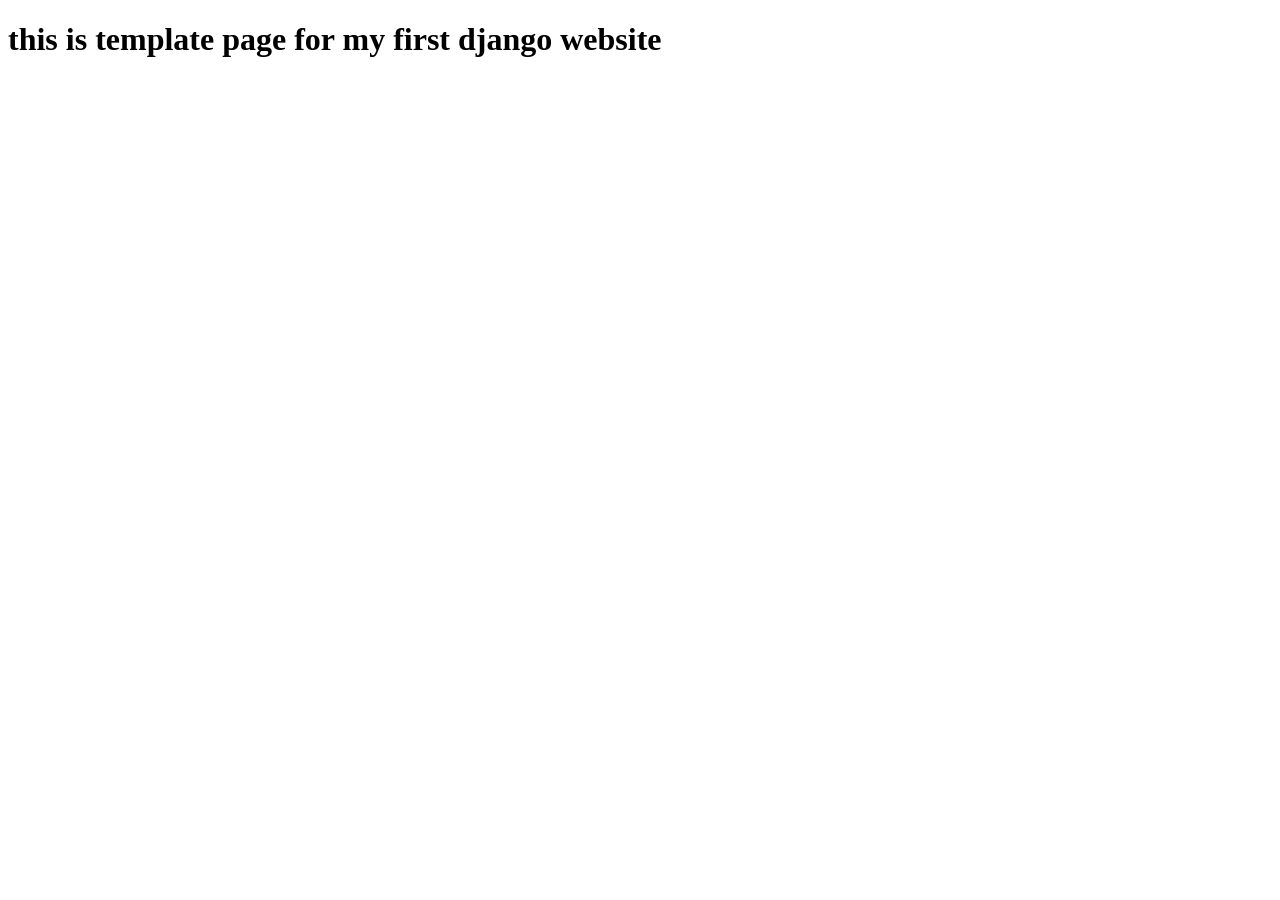
<file: Firstapp/Firstapp/templates/index.html>
<!DOCTYPE html>
<html lang="en">
<head>
    <meta charset="UTF-8">
    <meta name="viewport" content="width=device-width, initial-scale=1.0">
    <title>django</title>
</head>
<body>
    <h1>
        this is template page for my first django website
    </h1>
</body>
</html>
</file>
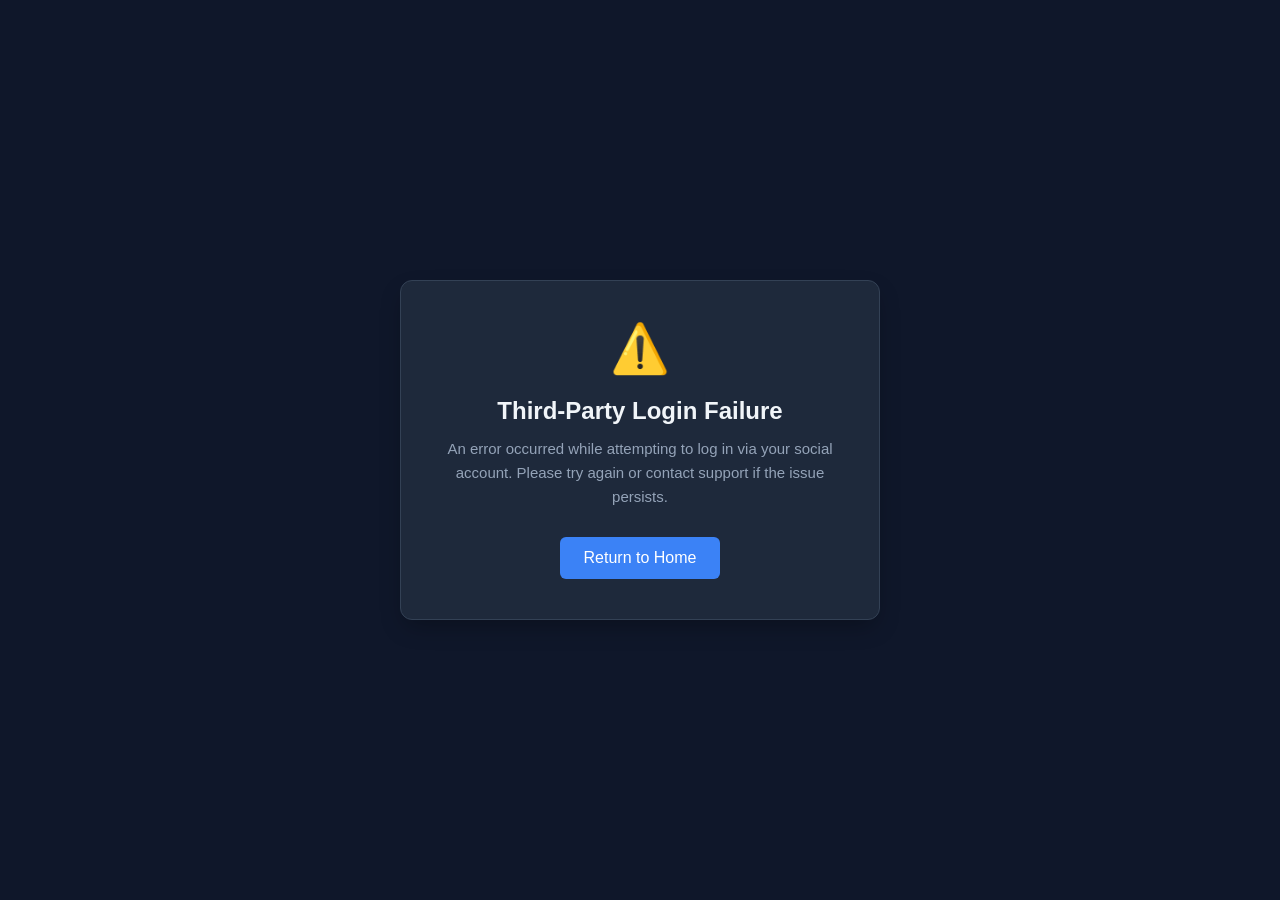
<file: Firstapp/templates/socialaccount/authentication_error.html>
<!DOCTYPE html>
<html lang="en">
<head>
    <meta charset="UTF-8">
    <meta name="viewport" content="width=device-width, initial-scale=1.0">
    <title>Authentication Error</title>
    <style>
        * {
            box-sizing: border-box;
            margin: 0;
            padding: 0;
            font-family: -apple-system, BlinkMacSystemFont, "Segoe UI", Roboto, sans-serif;
        }
        body {
            background-color: #0f172a;
            color: #f8fafc;
            display: flex;
            align-items: center;
            justify-content: center;
            min-height: 100vh;
            padding: 20px;
        }
        .error-card {
            background-color: #1e293b;
            border: 1px solid #334155;
            border-radius: 12px;
            padding: 40px;
            max-width: 480px;
            width: 100%;
            text-align: center;
            box-shadow: 0 10px 25px -5px rgba(0, 0, 0, 0.3);
        }
        .error-icon {
            font-size: 48px;
            color: #ef4444;
            margin-bottom: 20px;
        }
        h1 {
            font-size: 24px;
            margin-bottom: 12px;
            color: #f1f5f9;
        }
        p {
            color: #94a3b8;
            font-size: 15px;
            line-height: 1.6;
            margin-bottom: 28px;
        }
        .btn {
            display: inline-block;
            background-color: #3b82f6;
            color: #ffffff;
            text-decoration: none;
            padding: 12px 24px;
            border-radius: 6px;
            font-weight: 500;
            transition: background 0.2s ease;
        }
        .btn:hover {
            background-color: #2563eb;
        }
    </style>
</head>
<body>

    <div class="error-card">
        <div class="error-icon">⚠️</div>
        <h1>Third-Party Login Failure</h1>
        <p>An error occurred while attempting to log in via your social account. Please try again or contact support if the issue persists.</p>
        <a href="/" class="btn">Return to Home</a>
    </div>

</body>
</html>
</file>
